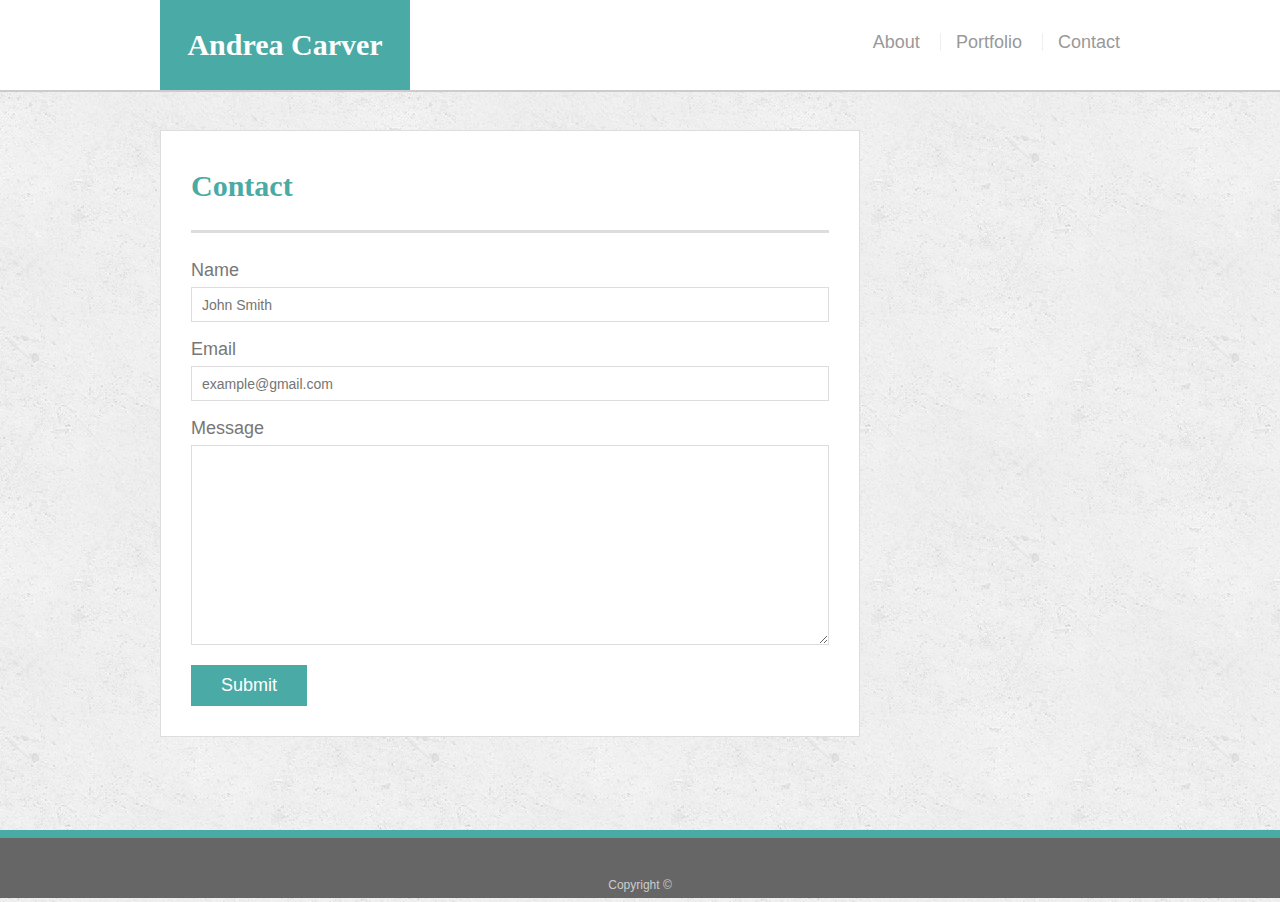
<file: contact.html>
<!doctype html>
<html lang="en-us">

<head>
  <meta charset="UTF-8" name="viewport" content="width=device-width, initial-scale=1.0">
  <title>Contact | Your Name</title>
  <link rel="stylesheet" type="text/css" href="assets/css/reset.css">
  <link rel="stylesheet" type="text/css" href="assets/css/style.css">
</head>

<body>

  <header id="masthead">
    <div class="container">
      <a href="index.html" id="logo">Andrea Carver</a>
      <nav>
        <a href="index.html">About</a>
        <a href="portfolio.html">Portfolio</a>
        <a href="contact.html">Contact</a>
      </nav>
    </div>
  </header>

  <div id="main-container" class="container">
    <section class="main-section">
      <h1>Contact</h1>

      <form id="contact-form">
        <ul>
          <li>
            <label for="name">Name</label>
            <input type="text" id="name" name="name" placeholder="John Smith" required="required">
          </li>
          <li>
            <label for="email">Email</label>
            <input type="email" id="email" name="email" placeholder="example@gmail.com" required="required">
          </li>
          <li>
            <label for="message">Message</label>
            <textarea id="message" name="message" required="required"></textarea>
          </li>
        </ul>
        <input type="submit">
      </form>

    </section>

  </div>

  <footer>
    <div class="container">
      Copyright &copy; 
    </div>
  </footer>
</body>

</html>
</file>
<file: assets/css/style.css>
body {
  font-family: Arial, "Helvetica Neue", Helvetica, sans-serif;
  font-size: 18px;
  line-height: 34px;
  color: #777;
  background: url("../images/concrete_seamless.png");
}

* {
  box-sizing: border-box;
}

/* general */

.container {
  width: 100%;
  max-width: 960px;
  margin: 0 auto;
  clear: both;
}

h1,
h2,
h3,
p {
  margin-bottom: 20px;
}

p:last-child {
  margin-bottom: 0;
}

h1,
h2,
h3 {
  font-family: Georgia, Times, "Times New Roman", serif;
  font-weight: 700;
  color: #4aaaa5;
}

h1 {
  padding-bottom: 20px;
  font-size: 30px;
  line-height: 49px;
  border-bottom: 3px solid #ddd;
}

h2,
h3 {
  font-size: 22px;
}

/* header */

#masthead {
  position: fixed;
  z-index: 99;
  width: 100%;
  margin: 0 0 30px;
  overflow: auto;
  color: #fff;
  background: #fff;
  border-bottom: 2px solid #ccc;
}

#logo {
  float: left;
  width: 250px;
  height: 90px;
  font-family: Georgia, Times, "Times New Roman", serif;
  font-size: 30px;
  font-weight: 700;
  line-height: 90px;
  color: #fff;
  text-align: center;
  text-decoration: none;
  background: #4aaaa5;
}

nav {
  float: right;
  margin-top: 25px;
}

nav a {
  display: inline-block;
  padding-left: 15px;
  margin-left: 15px;
  line-height: 18px;
  color: #999;
  text-decoration: none;
  border-left: 1px solid #efefef;
}

nav a:first-child {
  border-left: 0 none;
}

/* footer */

footer {
  padding: 30px 0;
  clear: both;
  font-size: 12px;
  color: #fff;
  color: #ccc;
  text-align: center;
  background: #666;
  border-top: 8px solid #4aaaa5;
  height: 50px;
}

h3, h2 {
  padding-bottom: 20px;
  margin-bottom: 15px;
  line-height: 22px;
  border-bottom: 2px solid #eee;
}

/* main */

#main-container {
  padding-top: 130px;
  min-height: calc(100vh - 70px);
  max-width: 960px;
}

.main-section {
  float: left;
  width: 100%;
  max-width: 700px;
  padding: 30px;
  margin: 0 0 40px;
  background: #fff;
  border: 1px solid #ddd;
}

/* portfolio page */

.work {
  position: relative;
  float: left;
  width: 274px;
  margin: 20px 0 25px;
  overflow: auto;
}

.work:nth-child(even) {
  margin-right: 40px;
}

.work img {
  width: 100%;
  border: 0 none;
  opacity: 0.8;
}

.work h3 {
  position: absolute;
  bottom: 20px;
  width: 100%;
  padding: 15px;
  margin-bottom: 0;
  font-weight: 300;
  line-height: 30px;
  color: #fff;
  text-align: center;
  background: #4aaaa5;
  border-bottom: 0;
}

.auth-image {
  float: left;
  width: 200px;
  height: auto;
  margin-top: 10px;
  margin-right: 25px;
}

/*Social Media links*/
.socialMedia {
  background-color: #fff;
  float: right;
  padding: 15px;
  margin-bottom: 50px;
}

/* contact page */

#contact-form ul {
  margin-bottom: 20px;
}

#contact-form li {
  margin-bottom: 10px;
}

label,
input[type=text],
input[type=email],
textarea {
  display: block;
  width: 100%;
}

input[type=text],
input[type=email],
textarea {
  height: 35px;
  padding: 0 10px;
  font-size: 14px;
  border: 1px solid #ddd;
}

textarea {
  height: 200px;
}

input[type=submit] {
  padding: 10px 30px;
  font-size: 18px;
  color: #fff;
  cursor: pointer;
  background: #4aaaa5;
  border: 0 none;
}

/* For phones */
@media only screen and (max-width: 640px) {
  #logo {
      clear: both;
      width: 100%;
  }
  .auth-image {
      float: none;
  }

  #main-container {
    max-width: 560px;
    padding-top: 180px;
    padding-bottom: 180px;
  }

  nav {
      clear: both;
      width: 100%;
      text-align: center;
  }

  .socialMedia {
    width: 100%;
  }

}
/* For Tablets */
@media only screen and (max-width: 768px) {
 

  #main-container {
    max-width: 688px;
    padding-top: 140px;
    padding-bottom: 180px;
  }
  


  .socialMedia {
    width: 100%;
  }

}
</file>
